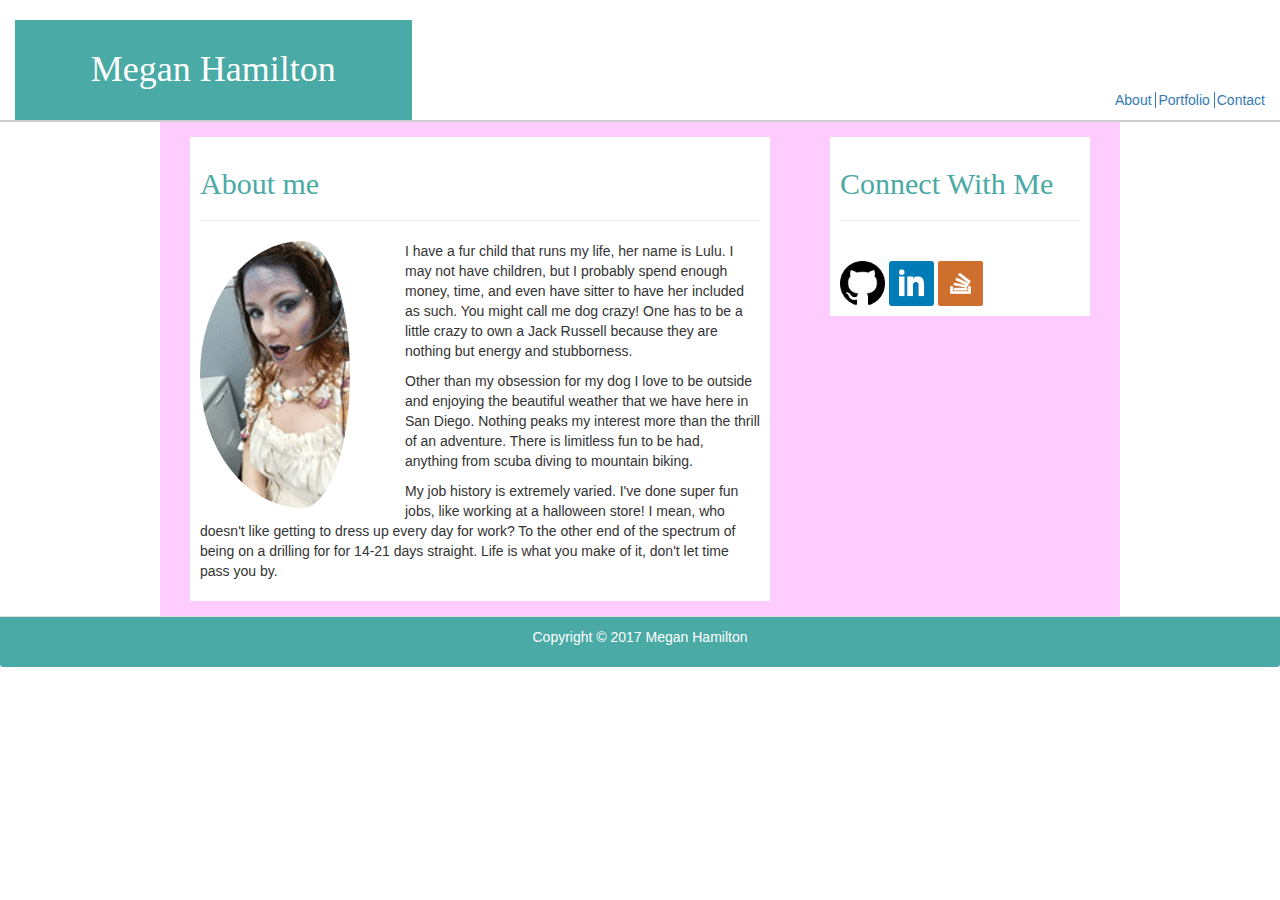
<file: index.html>
<!DOCTYPE html>
<html lang="en-us">

<head>
  
  <meta charset="UTF-8">

   <title>Bootstrap Portfolio</title>
     <meta name="viewport" content="width=device-width, initial-scale=1">
    <link rel="stylesheet" href="https://maxcdn.bootstrapcdn.com/bootstrap/3.3.7/css/bootstrap.min.css">
    <script src="https://ajax.googleapis.com/ajax/libs/jquery/3.1.1/jquery.min.js"></script>
   <script src="https://maxcdn.bootstrapcdn.com/bootstrap/3.3.7/js/bootstrap.min.js"></script>
   <meta name="viewport" content="width=device-width, initial-scale-1">

     <link rel="stylesheet" type="text/css" href="style2.css">
</head>

<body>

<div class="container-fluid">
    <section class="row">
        <div class="col-sm-4 col-md-4">
            <h1>Megan Hamilton</h1>
      </div>
        
        <div class="col-md-8" id="links">
          <div class="links">

            <p><a href="index.html" class=“no-bdr”>About</a>
          <a href="portfolio.html">Portfolio</a>
          <a href="contact.html">Contact</a></p>
          </div>
        </div>
        
    </section>
</div>

   
    <div class="container">
    <div class="row">
    <div class="col-sm-8 col-md-8" id="server_1">
      <div class="server-action-menu">
         <h2>About me</h2>
      <hr>
      <p><img src="assets/images/MainPhoto.gif" class="img-circle" alt="MainPhoto"></p>
      <p>I have a fur child that runs my life, her name is Lulu. I may not have children, but I probably spend enough money, time, and even have sitter to have her included as such. You might call me dog crazy! One has to be a little crazy to own a Jack Russell because they are nothing but energy and stubborness. </p>
      <p>Other than my obsession for my dog I love to be outside and enjoying the beautiful weather that we have here in San Diego. Nothing peaks my interest more than the thrill of an adventure. There is limitless fun to be had, anything from scuba diving to mountain biking. </p>
      <p>My job history is extremely varied. I've done super fun jobs, like working at a halloween store! I mean, who doesn't like getting to dress up every day for work? To the other end of the spectrum of being on a drilling for for 14-21 days straight. Life is what you make of it, don't let time pass you by.</p>
    </div>
    </div>
    <div class="col-sm-4 col-md-4" id="server_2">
      <div class="server-action-menu">
      <h2>Connect With Me</h2>
                    <hr>
                        <br>
                  
                  <img src="assets/images/github.png" alt=github height="45" width="45">
                  <img src="assets/images/linkden.png" alt=linkden height="45" width="45">
                  <img src="assets/images/stackoverflow.png" alt=stackoverflow height="45" width="45">
    </div>
  </div>
  </div>
</div>
</div>

    <div class="panel-footer">
     
            <p>Copyright &copy; 2017 Megan Hamilton</p>

            </div>


        </div>
         </div>
        </section>
           
           




  </div>

</body>
</html>
</file>
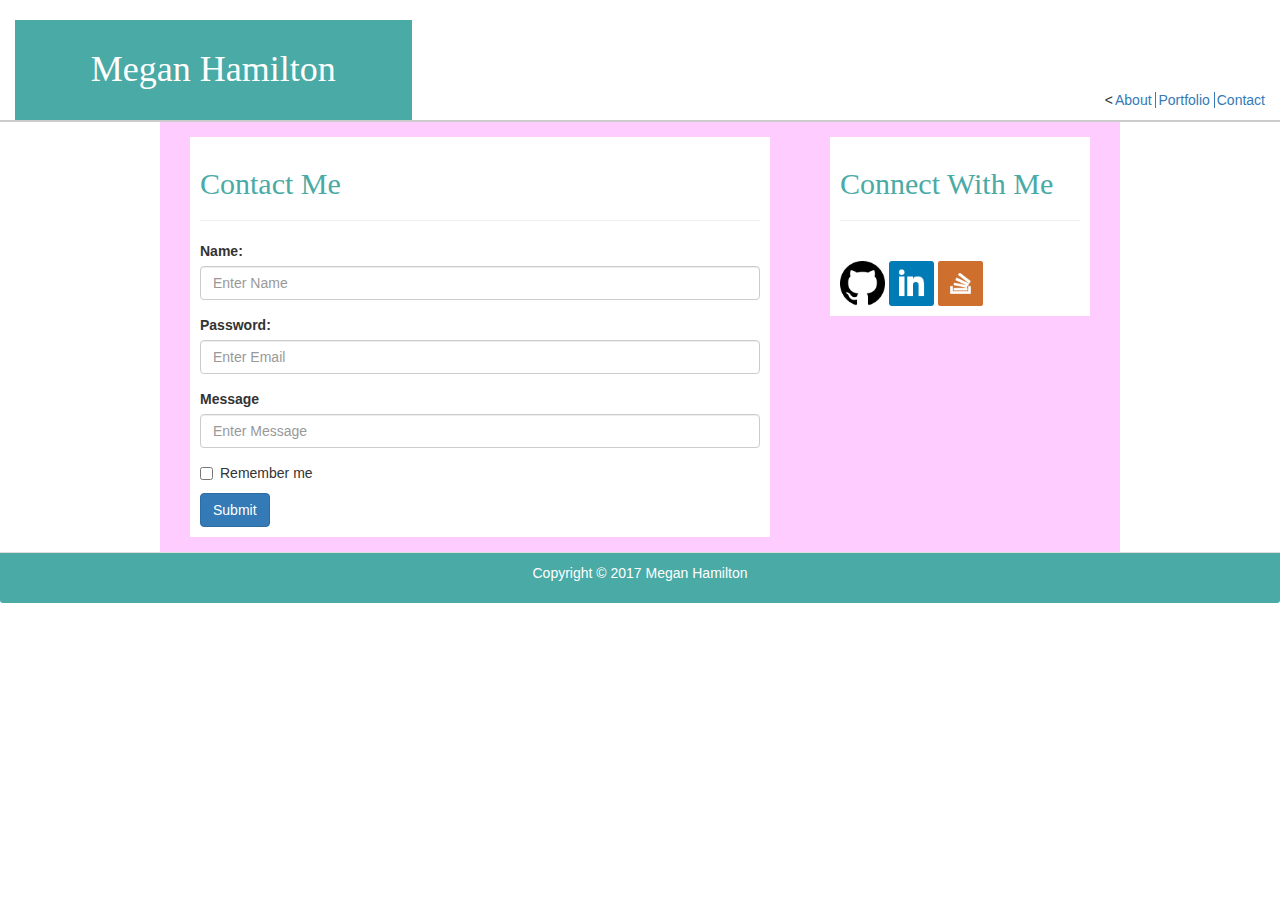
<file: contact.html>
<!DOCTYPE html>
<html lang="en-us">

<head>
  
  <meta charset="UTF-8">

   <title>Bootstrap Portfolio</title>
     <meta name="viewport" content="width=device-width, initial-scale=1">
    <link rel="stylesheet" href="https://maxcdn.bootstrapcdn.com/bootstrap/3.3.7/css/bootstrap.min.css">
    <script src="https://ajax.googleapis.com/ajax/libs/jquery/3.1.1/jquery.min.js"></script>
   <script src="https://maxcdn.bootstrapcdn.com/bootstrap/3.3.7/js/bootstrap.min.js"></script>
   <meta name="viewport" content="width=device-width, initial-scale-1">

     <link rel="stylesheet" type="text/css" href="style2.css">
</head>

<body>

<div class="container-fluid">
    <section class="row">
        <div class="col-sm-4 col-md-4">
            <h1>Megan Hamilton</h1>
      </div>
        
        <div class="col-md-8">
          <div class="links">

            <p><<a href="index.html" class=“no-bdr”>About</a>
          <a href="portfolio.html">Portfolio</a>
          <a href="contact.html">Contact</a></p>
          </div>
        </div>
        </div>
    </section>
</div>


  <div class="container">
    <div class="row">
    <div class="col-sm-8 col-md-8" id="server_1">
      <div class="server-action-menu">
      <h2>Contact Me</h2>
      <hr>
      <form>
    <div class="form-group">
      <label for="name">Name:</label>
      <input type="name" class="form-control" id="name" placeholder="Enter Name">
    </div>
    <div class="form-group">
      <label for="pwd">Password:</label>
      <input type="email" class="form-control" id="email" placeholder="Enter Email">
    </div>
      <div class="form-group">
      <label for="message">Message</label>
      <input type="message" class="form-control" id="message" placeholder="Enter Message">
    </div>

    <div class="checkbox">
      <label><input type="checkbox"> Remember me</label>
    </div>
    <button type="button" class="btn btn-primary">Submit</button>
  </form>
</div>
      

     </div>
      
      

      <div class="col-sm-4 col-md-4" id="server_2">
      <div class="server-action-menu">
      <h2>Connect With Me</h2>
                    <hr>
                        <br>
                  
                  <img src="assets/images/github.png" alt=github height="45" width="45">
                  <img src="assets/images/linkden.png" alt=linkden height="45" width="45">
                  <img src="assets/images/stackoverflow.png" alt=stackoverflow height="45" width="45">
      </div>
      </div>
  </div>
</div>


    <div class="panel-footer">
     
            <p>Copyright &copy; 2017 Megan Hamilton</p>

            </div>


        </div>
         </div>
        </section>
           
           




  </div>

</body>
</html>
</file>
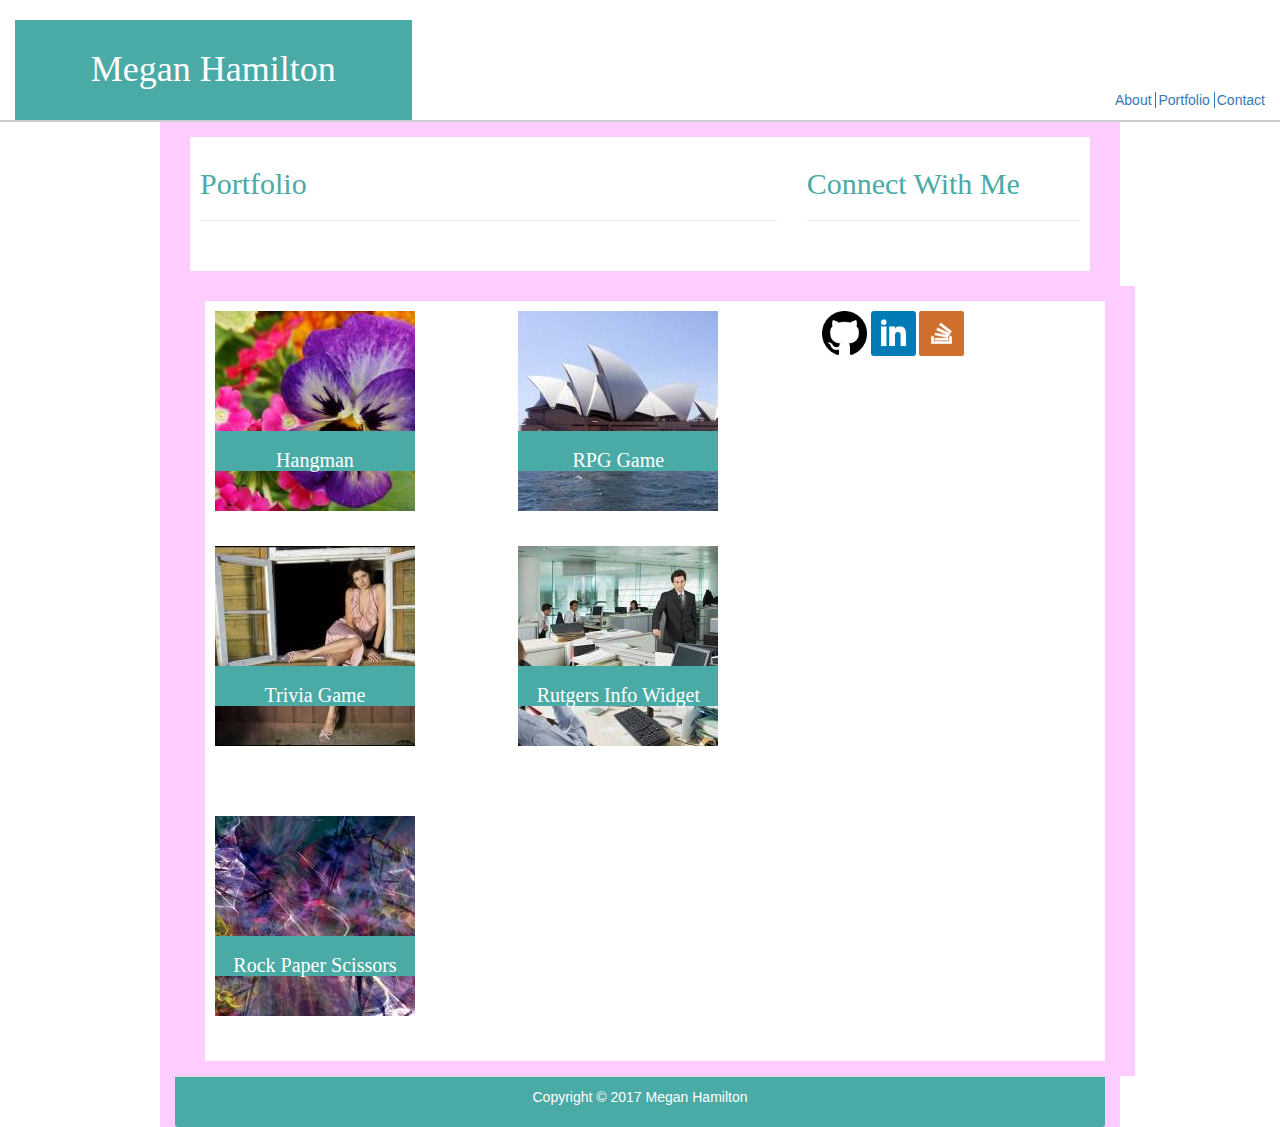
<file: portfolio.html>
<!DOCTYPE html>
<html lang="en-us">

<head>
  
  <meta charset="UTF-8">

   <title>Bootstrap Portfolio</title>
     <meta name="viewport" content="width=device-width, initial-scale=1">
    <link rel="stylesheet" href="https://maxcdn.bootstrapcdn.com/bootstrap/3.3.7/css/bootstrap.min.css">
    <script src="https://ajax.googleapis.com/ajax/libs/jquery/3.1.1/jquery.min.js"></script>
   <script src="https://maxcdn.bootstrapcdn.com/bootstrap/3.3.7/js/bootstrap.min.js"></script>
   <meta name="viewport" content="width=device-width, initial-scale-1">

     <link rel="stylesheet" type="text/css" href="style2.css">
</head>

<body>

<div class="container-fluid">
    <section class="row">
        <div class="col-sm-4 col-md-4">
            <h1>Megan Hamilton</h1>
      </div>
        
        <div class="col-md-8">
          <div class="links">

            <p><a href="index.html" class=“no-bdr”>About</a>
          <a href="portfolio.html">Portfolio</a>
          <a href="contact.html">Contact</a></p>
          </div>
        </div>
        </div>
    </section>
</div>

    <div class="container">
    <div class="server-action-menu">
    <div class="row">
    <div class="col-sm-8 col-md-8">

                  <h2>Portfolio</h2>
                  <hr>
                  </div>
                  

      
      <div class="col-sm-4 col-md-4">
            <h2>Connect With Me</h2>
                    <hr>
                        <br>
                        </div>
                        
      </div>
      </div>


      <div class="container"> 
      <div class="server-action-menu">
            

            <div class="row">

                  <div class="col-sm-4 col-md-4">

                        <div class="image1 background"><img src="assets/images/Nature1.jpg">
                              <div class="layer"><p>Hangman</p></div>
                        </div>
                  </div>
                        
                   <div class="col-sm-4 col-md-4">
                        <div class="image1 background"><img src="assets/images/city.jpg"/>
                              <div class="layer"><p>RPG Game</p></div>
                        </div>
                  </div>


                  <div class="col-sm-4 col-md-4">
                        <img src="assets/images/github.png" alt=github height="45" width="45">
                        <img src="assets/images/linkden.png" alt=linkden height="45" width="45">
                        <img src="assets/images/stackoverflow.png" alt=stackoverflow height="45" width="45">

                  </div>
            </div>
            

            <div class="row">
                  <div class="col-sm-4 col-md-4">

                        <div class="image2 background"><img src="assets/images/fashion.jpg"/>
                              <div class="layer"><p>Trivia Game</p></div>
                        </div>
                  </div>

                  <div class="col-sm-4 col-md-4">
                        <div class="image2 background"><img src="assets/images/business.jpg">
                              <div class="layer"><p>Rutgers Info Widget</p></div>
                        </div>
                  </div>

                  <div class="col-sm-4 col-md-4"></div>
            </div>

            <div class="row">
                  <div class="col-sm-4 col-md-4">
                        <div class="image3 background"><img src="assets/images/abstract.jpg">
                              <div class="layer"><p>Rock Paper Scissors</p></div>
                        </div>

                  </div>
                  <div class="col-sm-4 col-md-4"></div>
            </div>

      </div>
      </div>

  
      <div class="panel-footer">
     
            <p>Copyright &copy; 2017 Megan Hamilton</p>

      </div>



        
   


  </div>

</body>
</html>
</file>
<file: style2.css>
.container-fluid {
	background-color: white;
	margin: 0 auto;
	border-bottom: 2px solid #cccccc;
	margin: 0 auto;



}
h1 {
	color: #fff;
	text-align: center;
	background-color: #4aaaa5;
	font-family: 'Georgia', Times, Times New Roman, serif;
	padding: 30px 0px;
	margin-bottom: 0px

}


.links {
    vertical-align: bottom;
    float: right;
    position: relative; 
    margin-top: 90px;

    
}

a:nth-child(1) {
	border-left: none;
}

a {
	border-left: solid;
	border-left-width: 1px;
	padding-left: 2px;
	

}

.container {
	background-color: #ffccff;
	width: 960px;
    height: auto;
	font-family: 'Arial', 'Helvetica Neue', Helvetica, sans-serif;

	
}



.panel-footer {
	background-color: #4aaaa5;
	color: #fff;
	text-align: center;
}

.server-action-menu {
    
    padding: 10px;
    background-color: #fff;
    margin: 15px;

 
}

.container h1, h2, h3, h4 {
	font-family: 'Georgia', Times, Times New Roman, serif;
	color: #4aaaa5;
}

p img {
	float: left;
	padding-right: 55px;
}	

.layer {
    background-color: #4aaaa5;
    color: #fff;
    position: absolute;
    bottom: 20%;
    text-align: center;
    width: 200px;
    height: 40px;
    font-family: 'Georgia', Times, Times New Roman, serif;
    font-size: 20px;
    padding-top: 15px;

}

.server-action-menu-2{
    
    padding: 5px;
    background-color: #fff;
    margin: 0px;
   
}


.pictures .image1, .image2, .image3 {
	display: inline-block;
	margin: 35px;
	position: relative;
	margin-left: 0px;
	margin-right: 0px;
}

#noroom {
	margin-top: -20px
}
</file>
